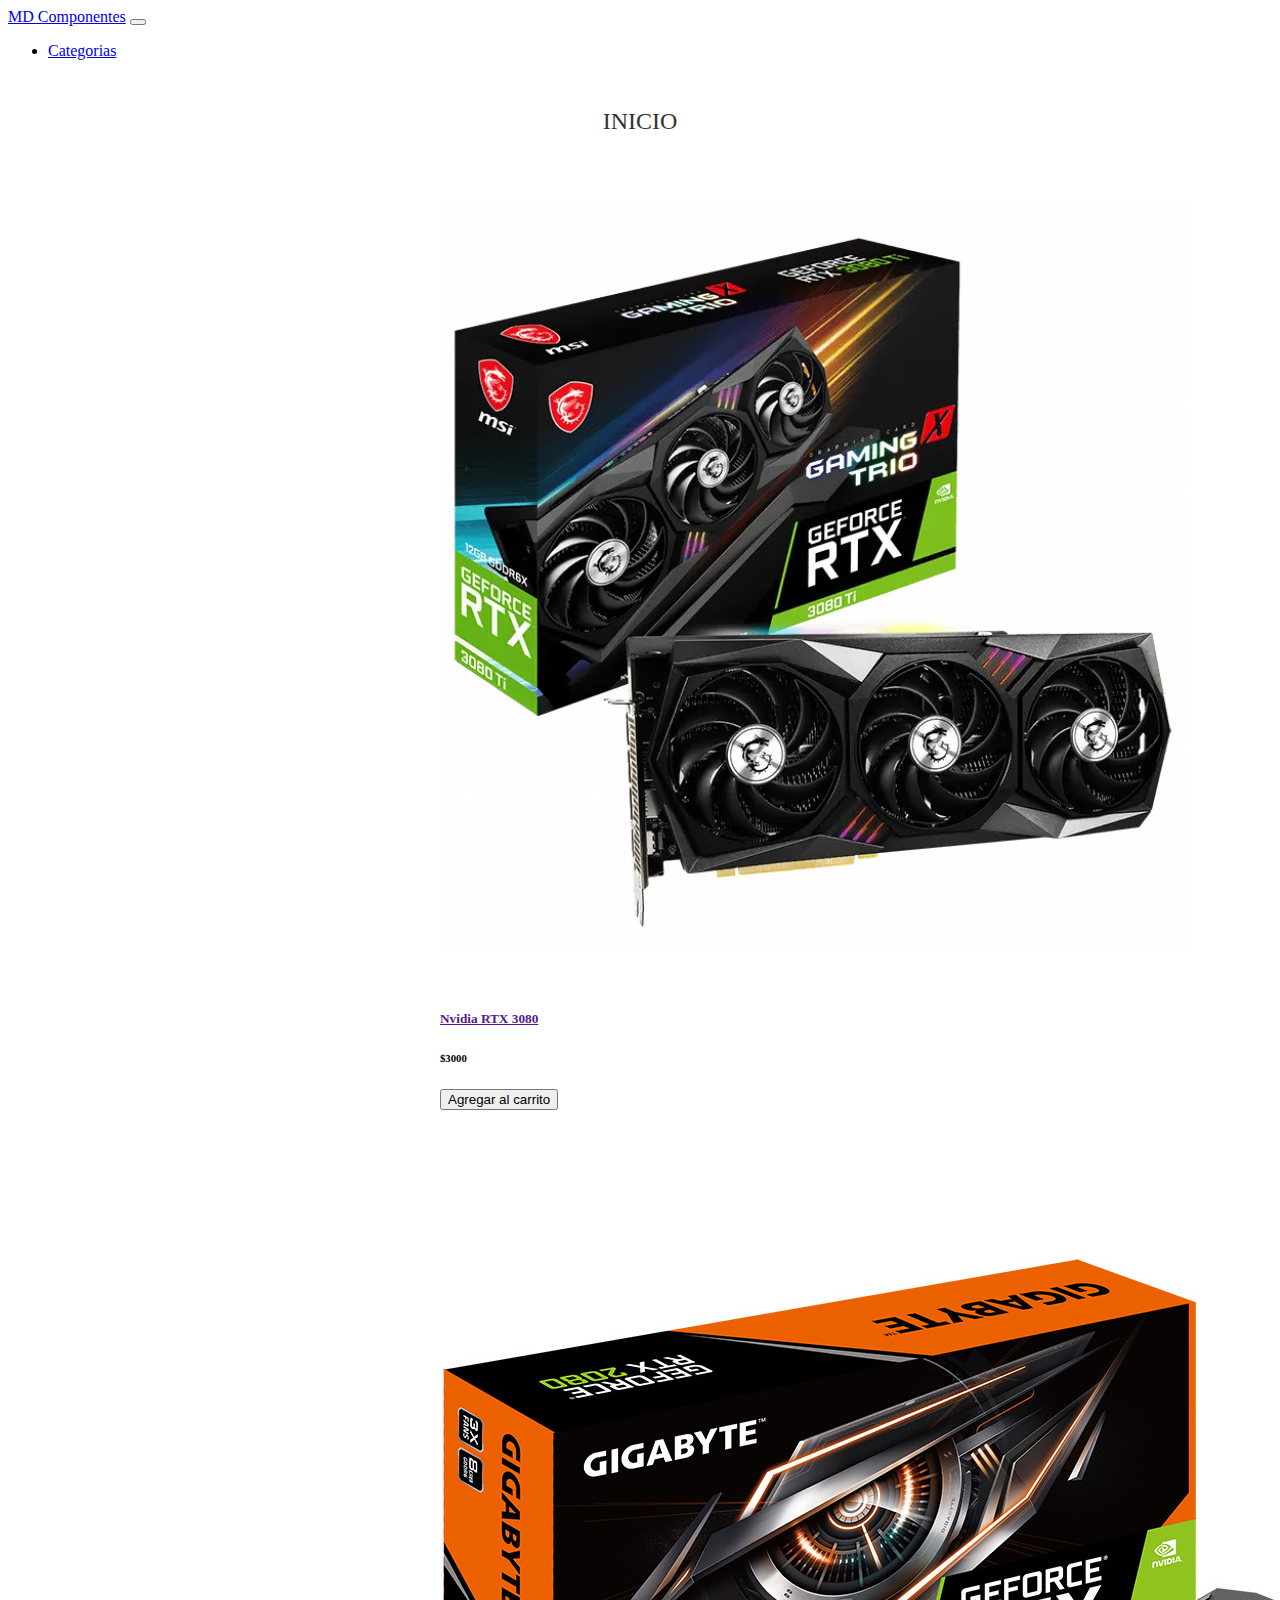
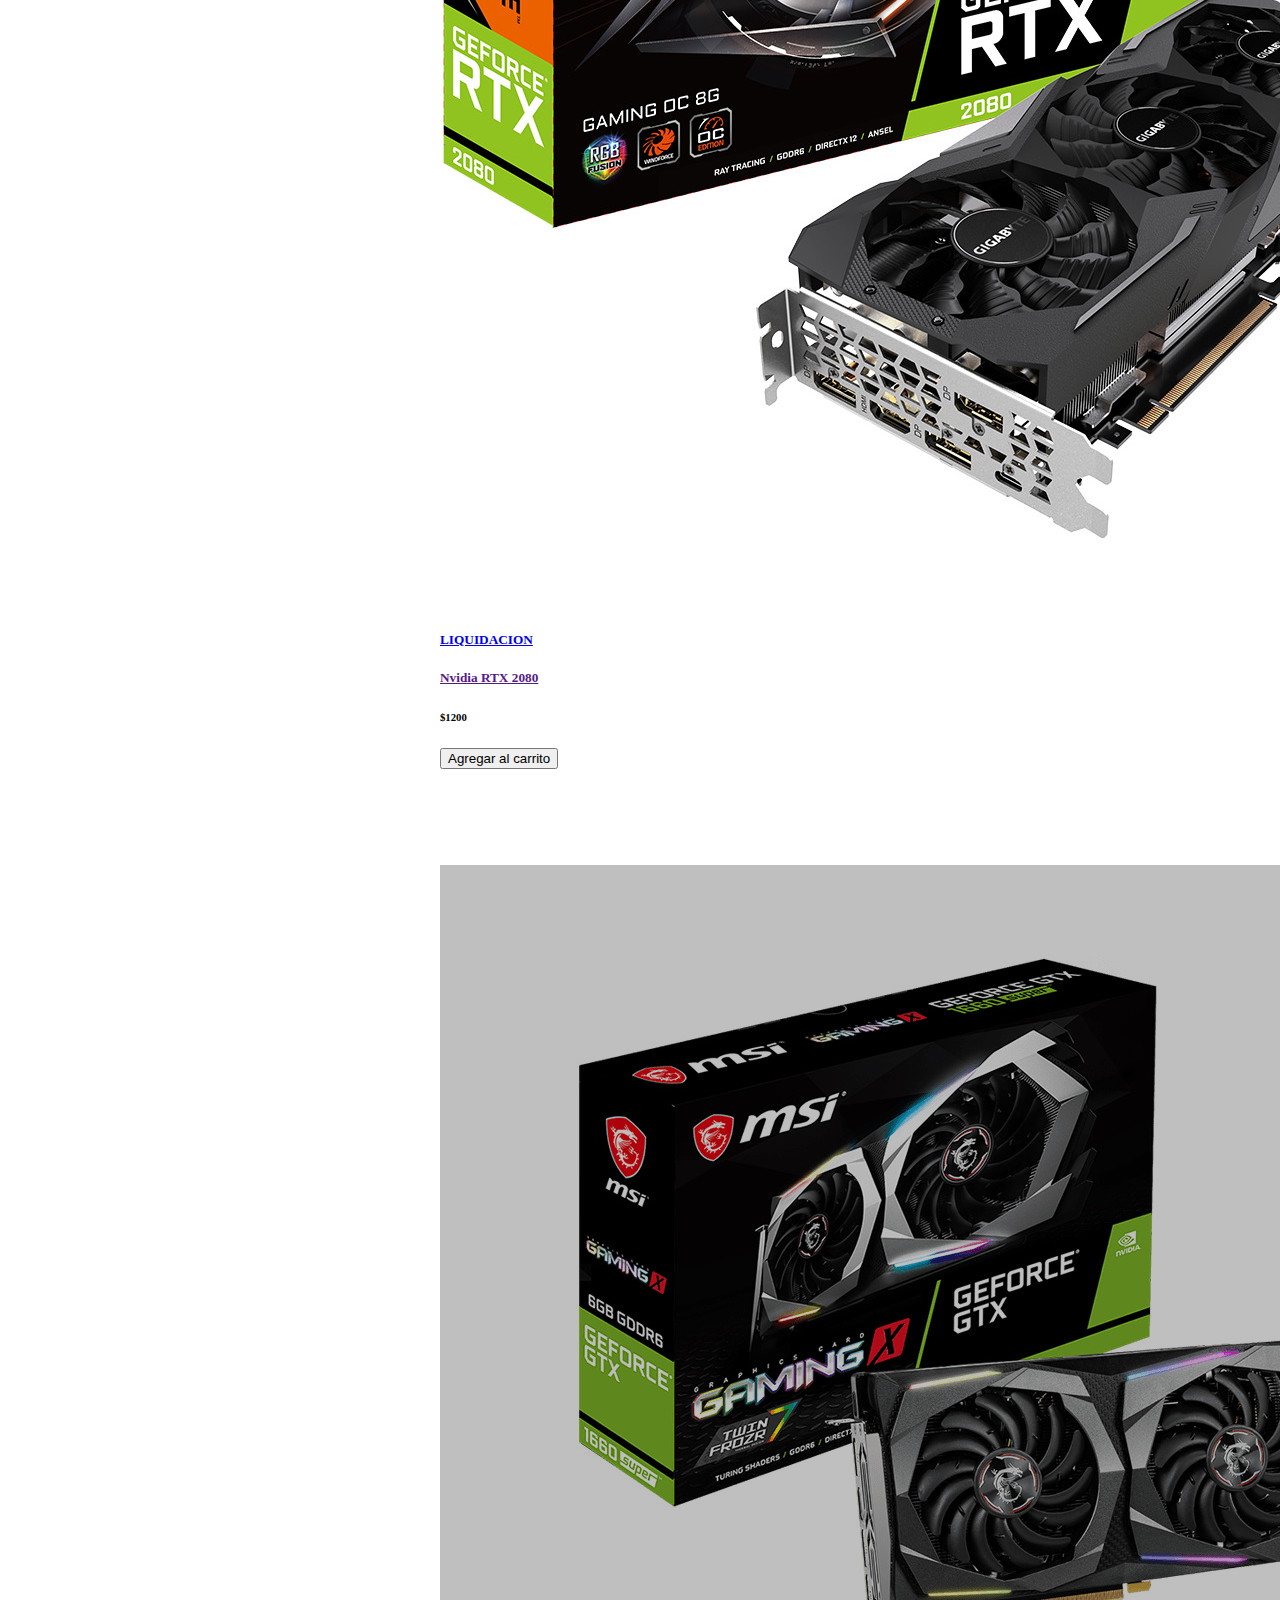
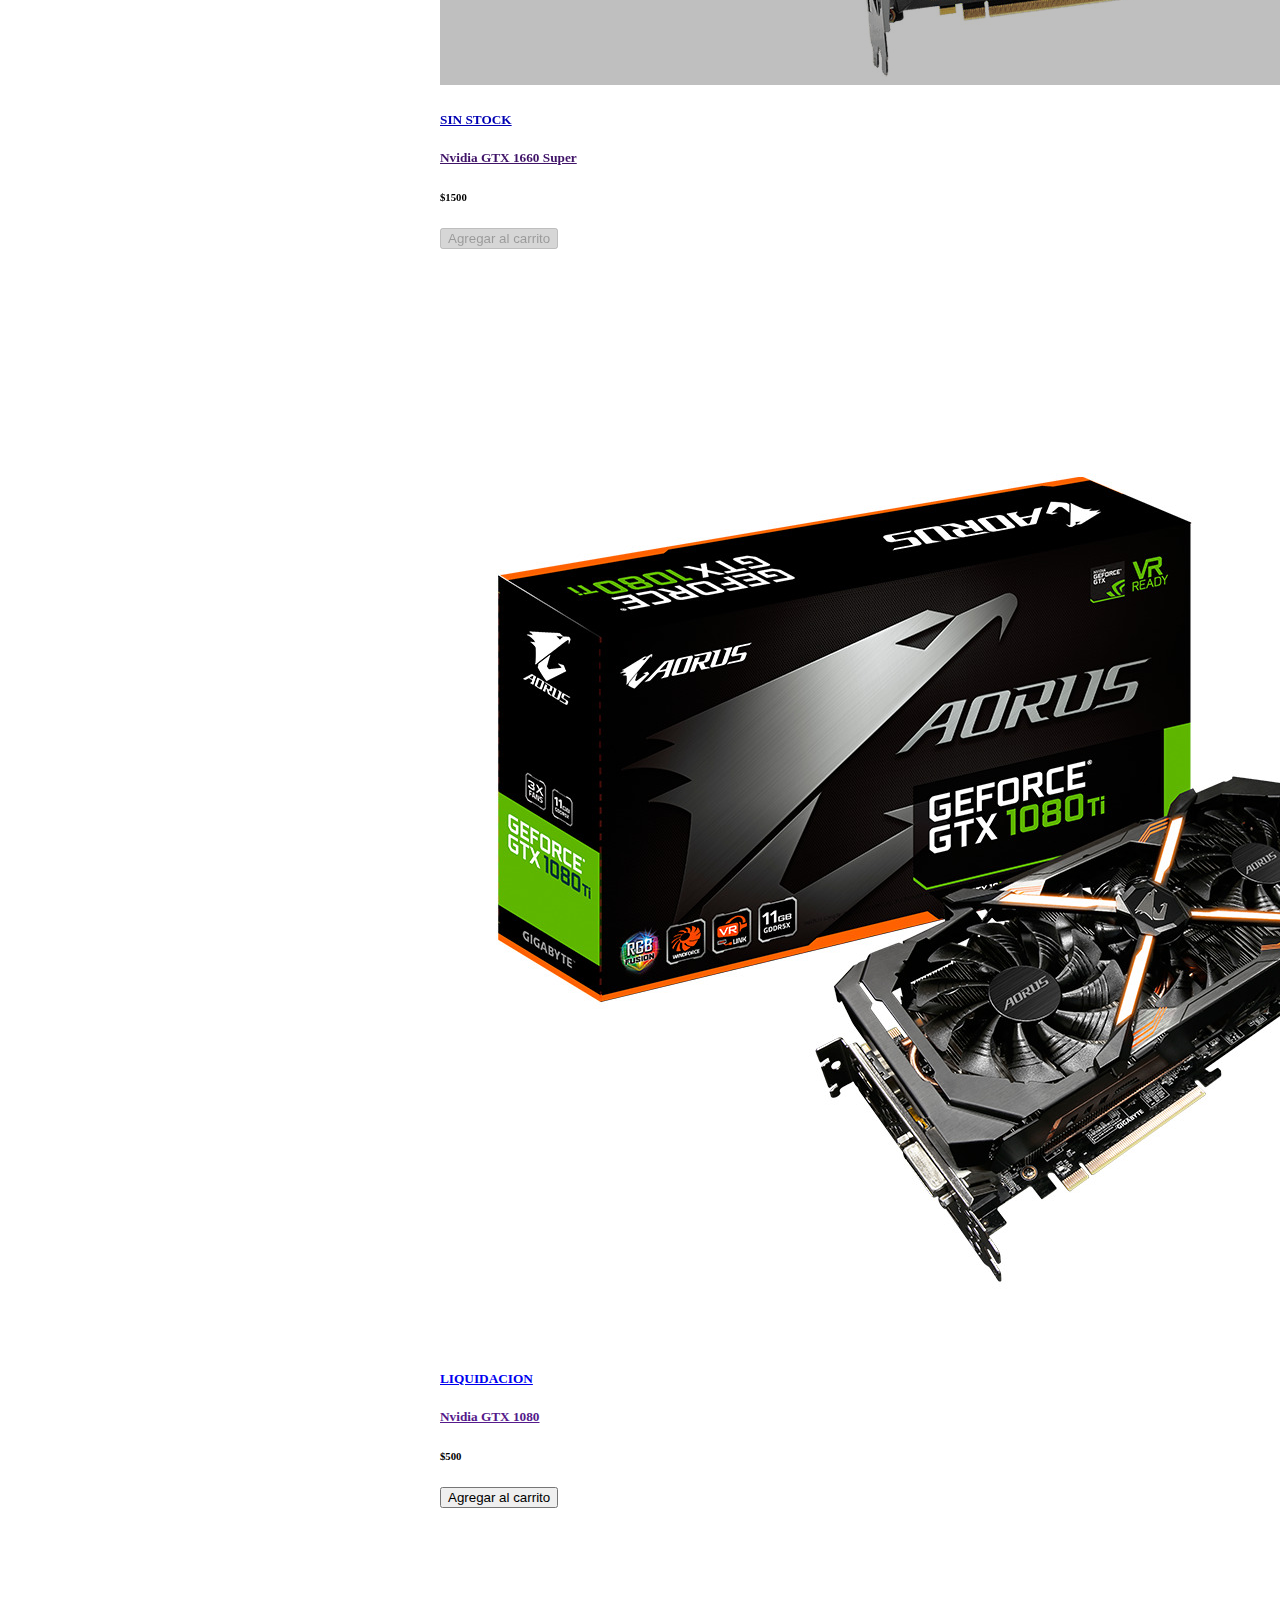
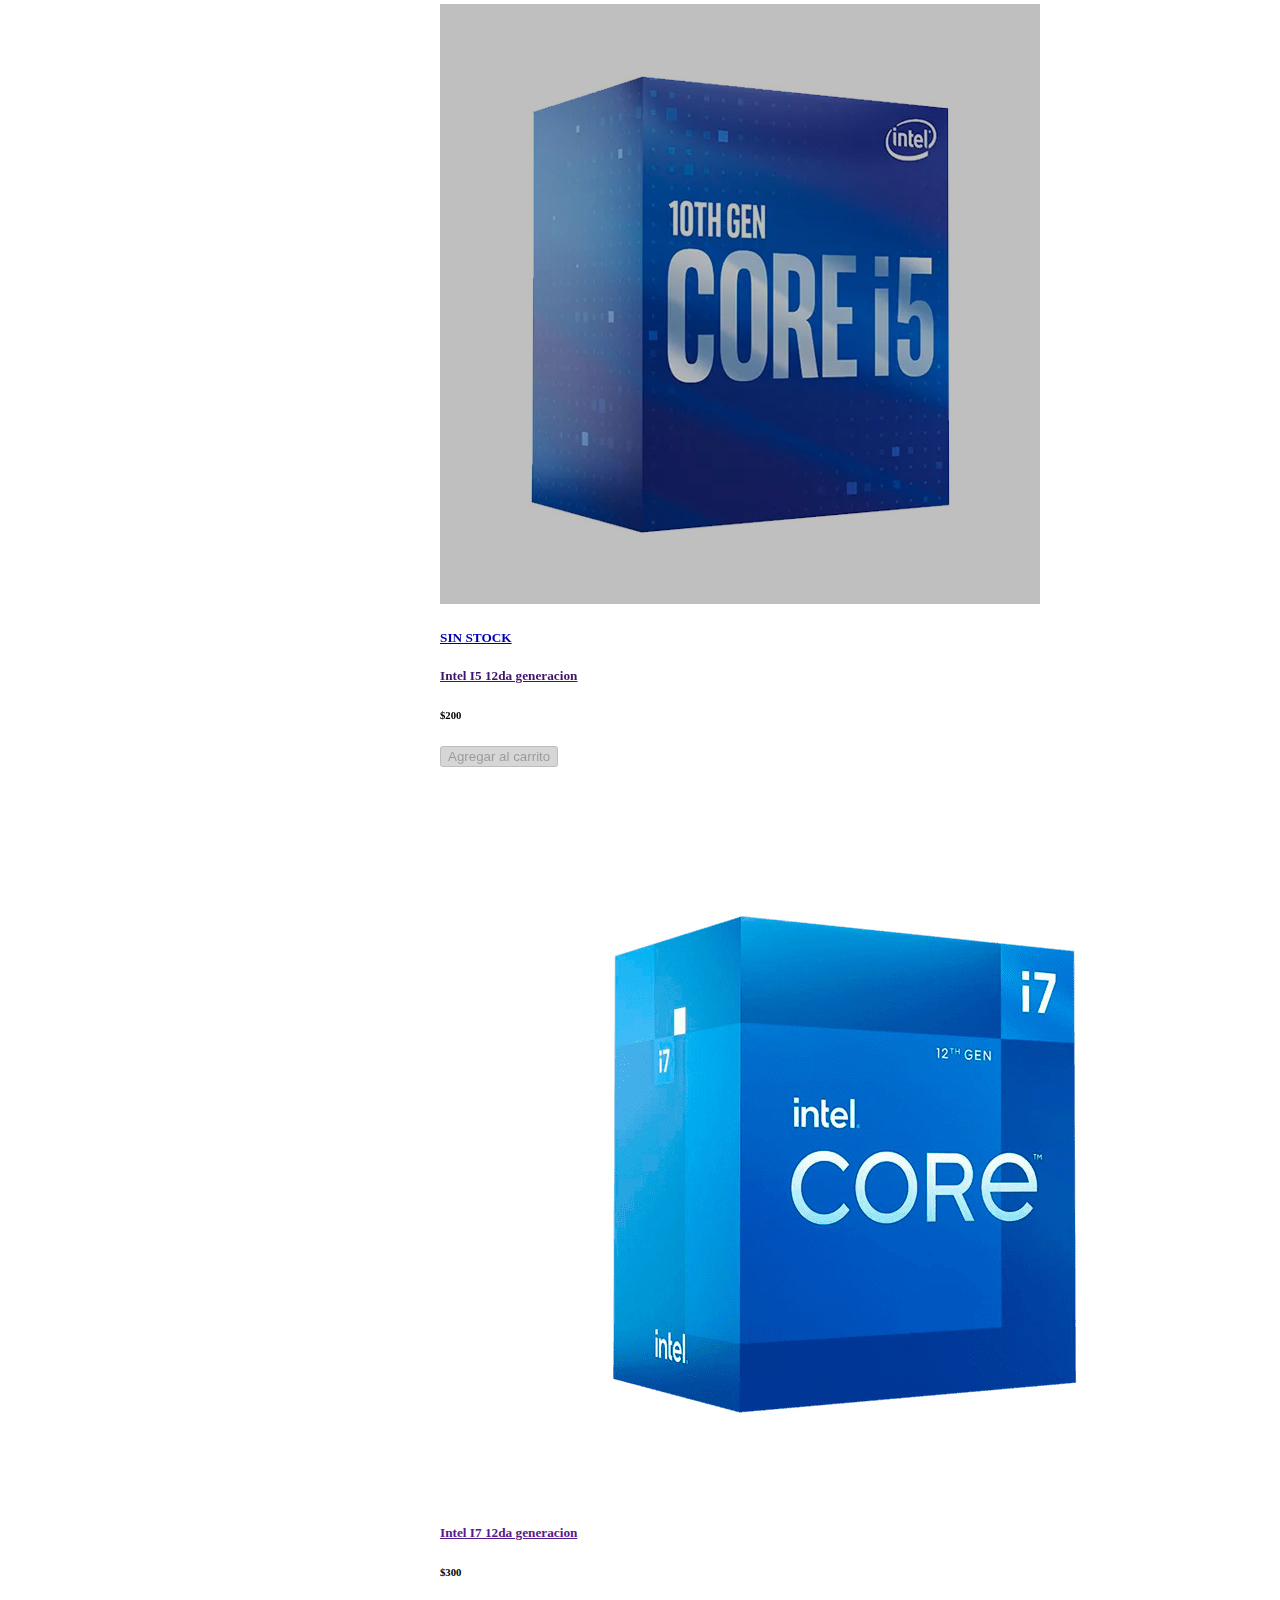
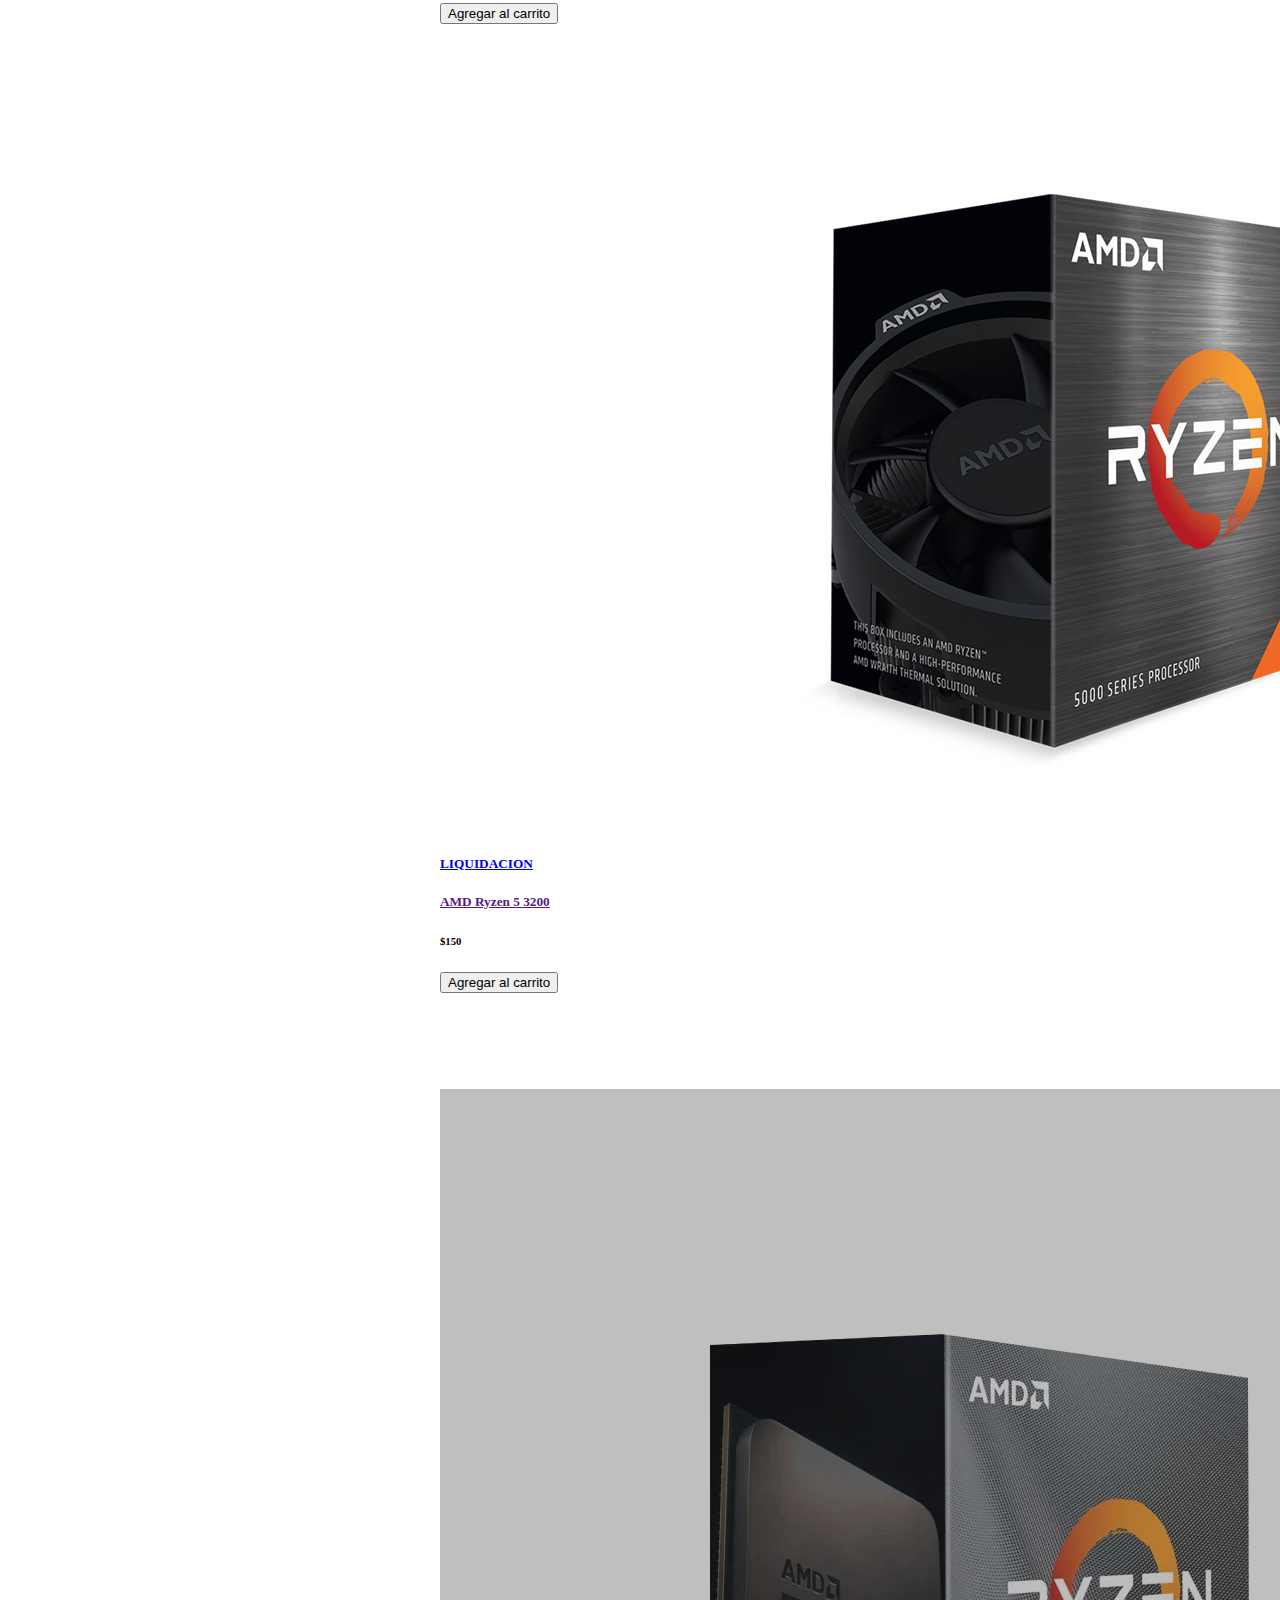
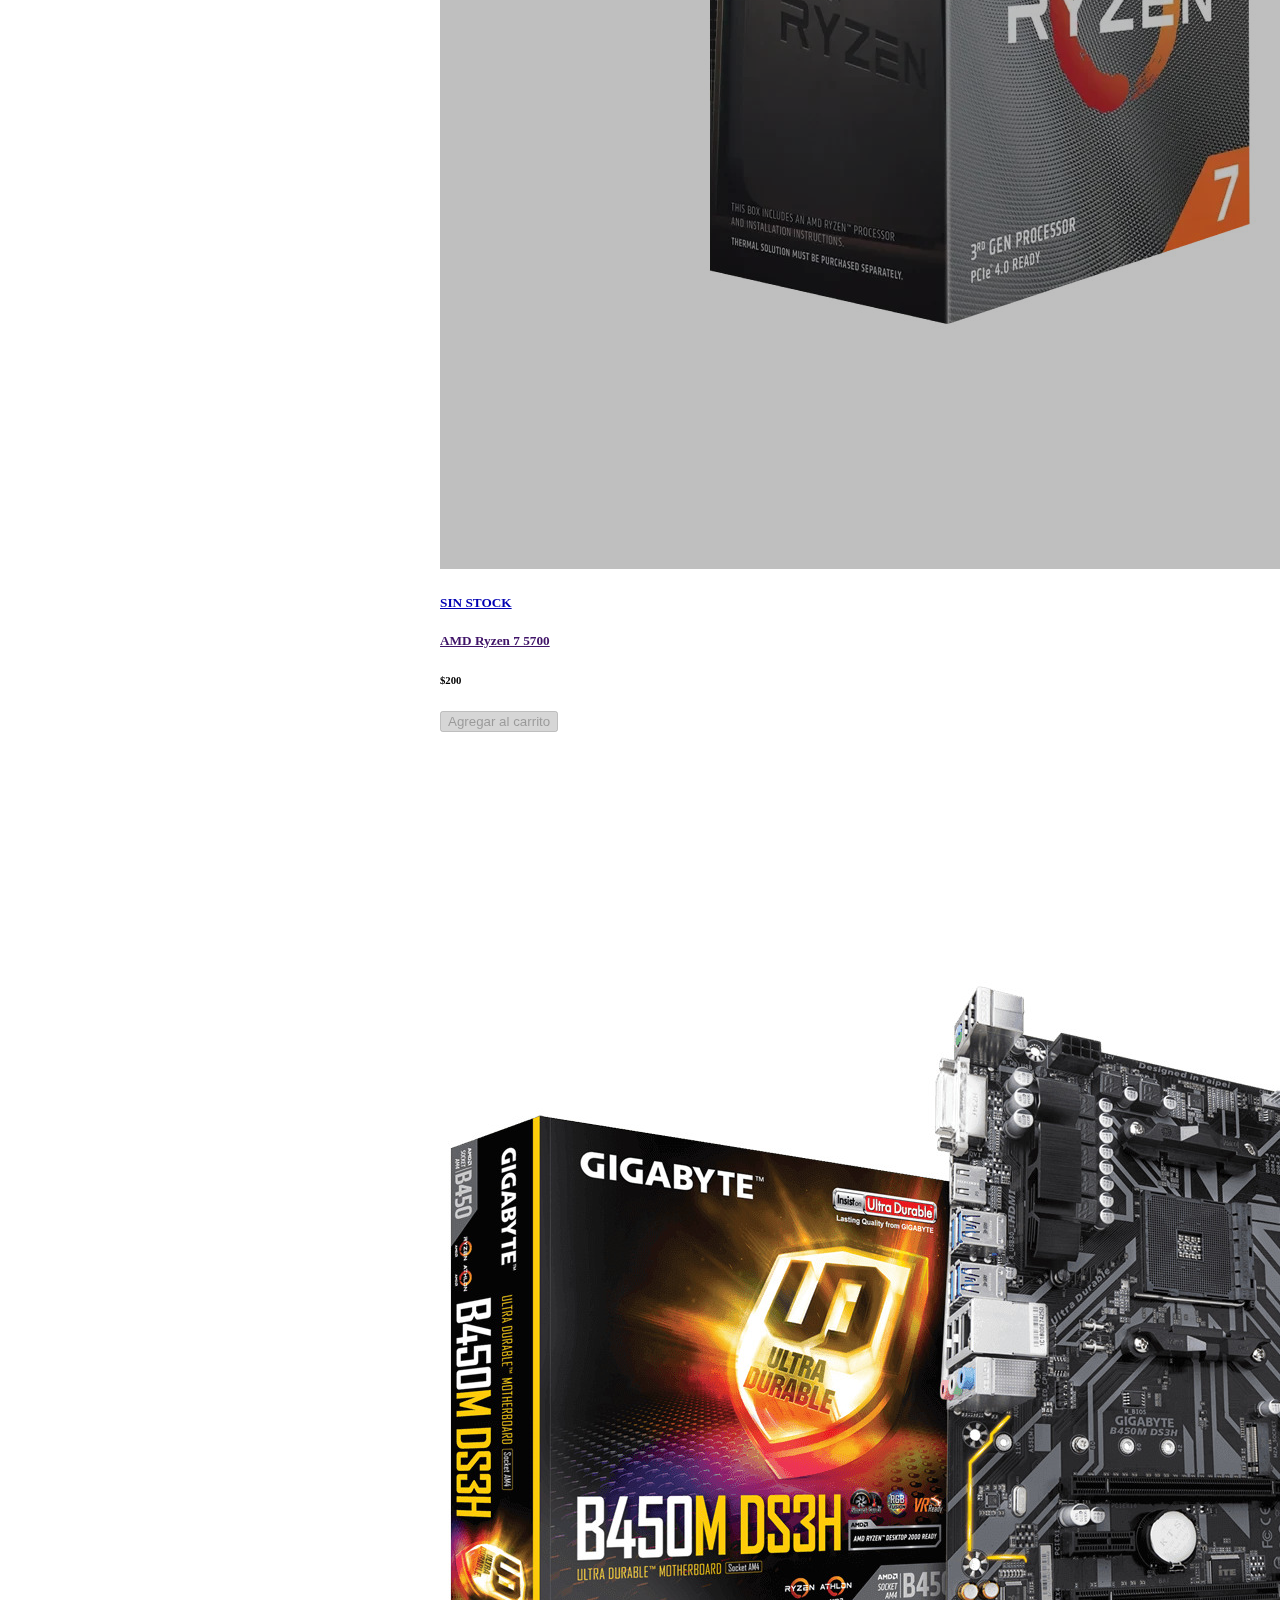
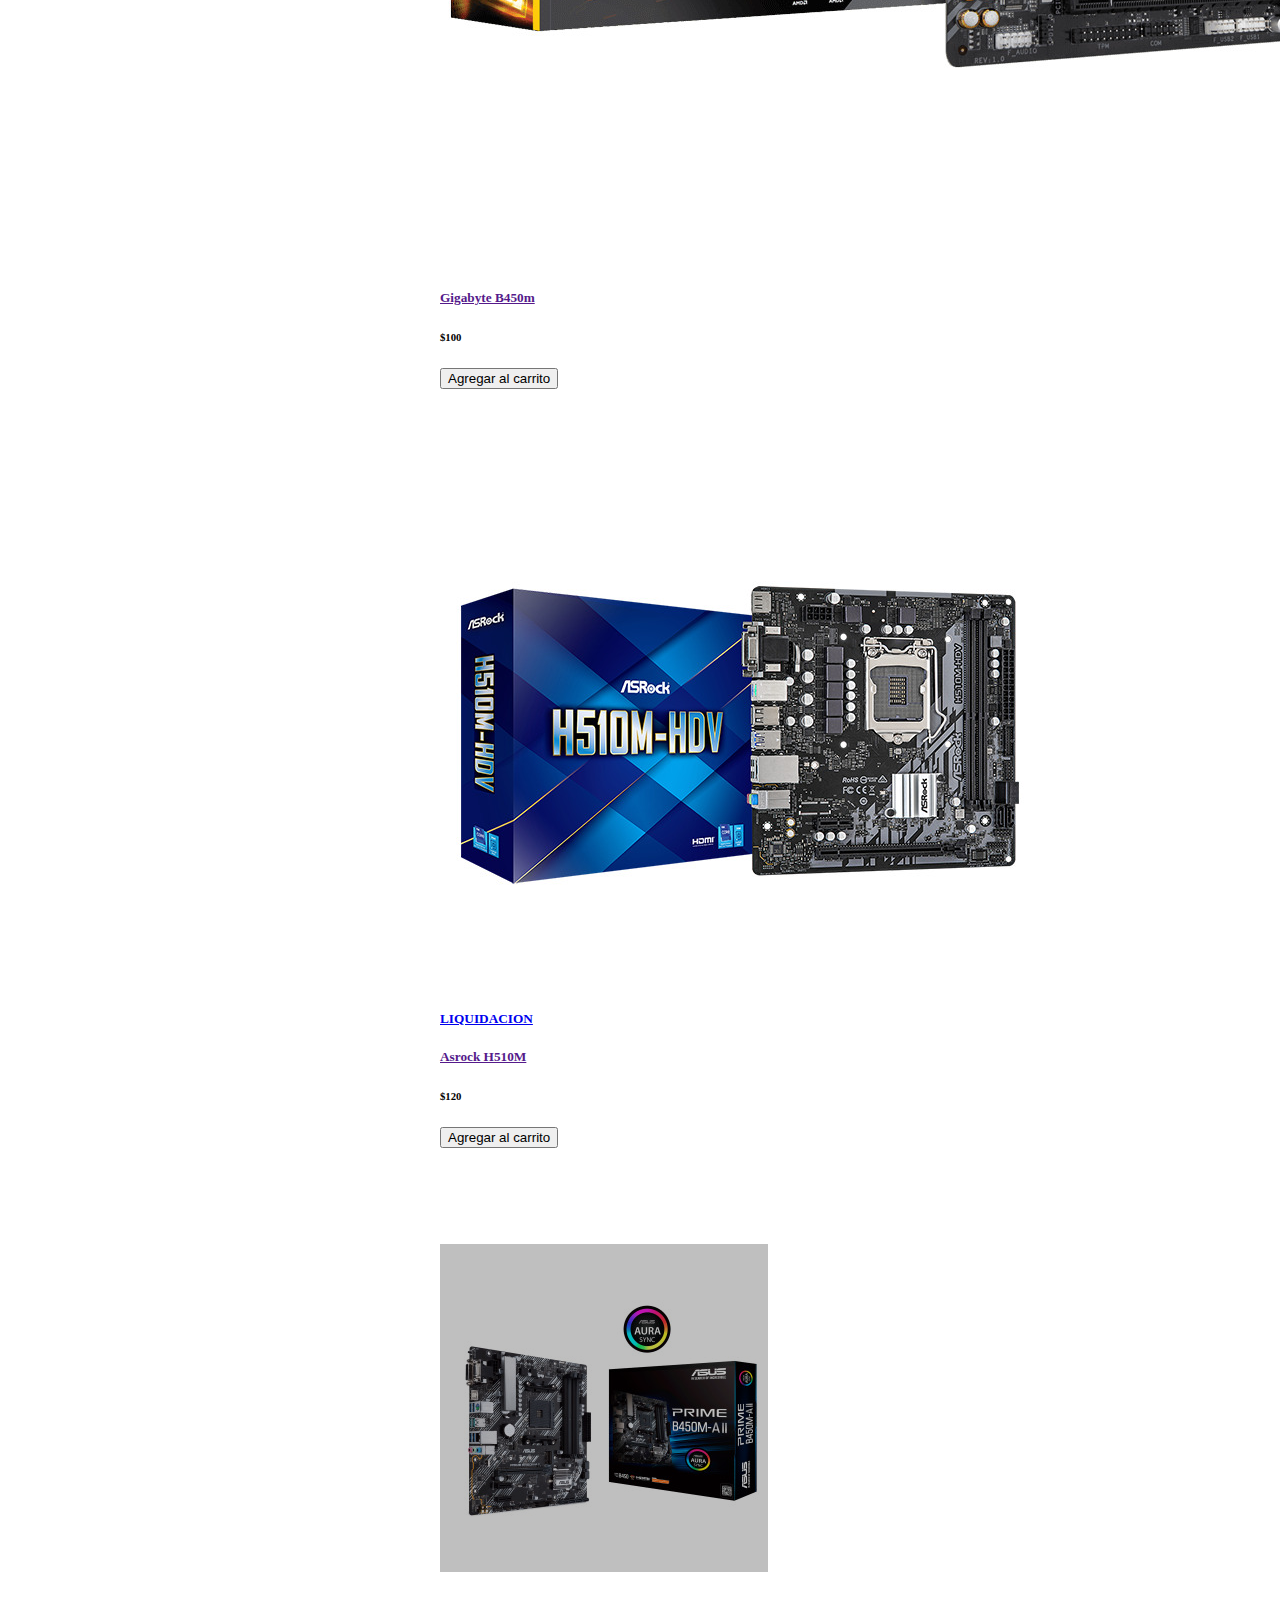
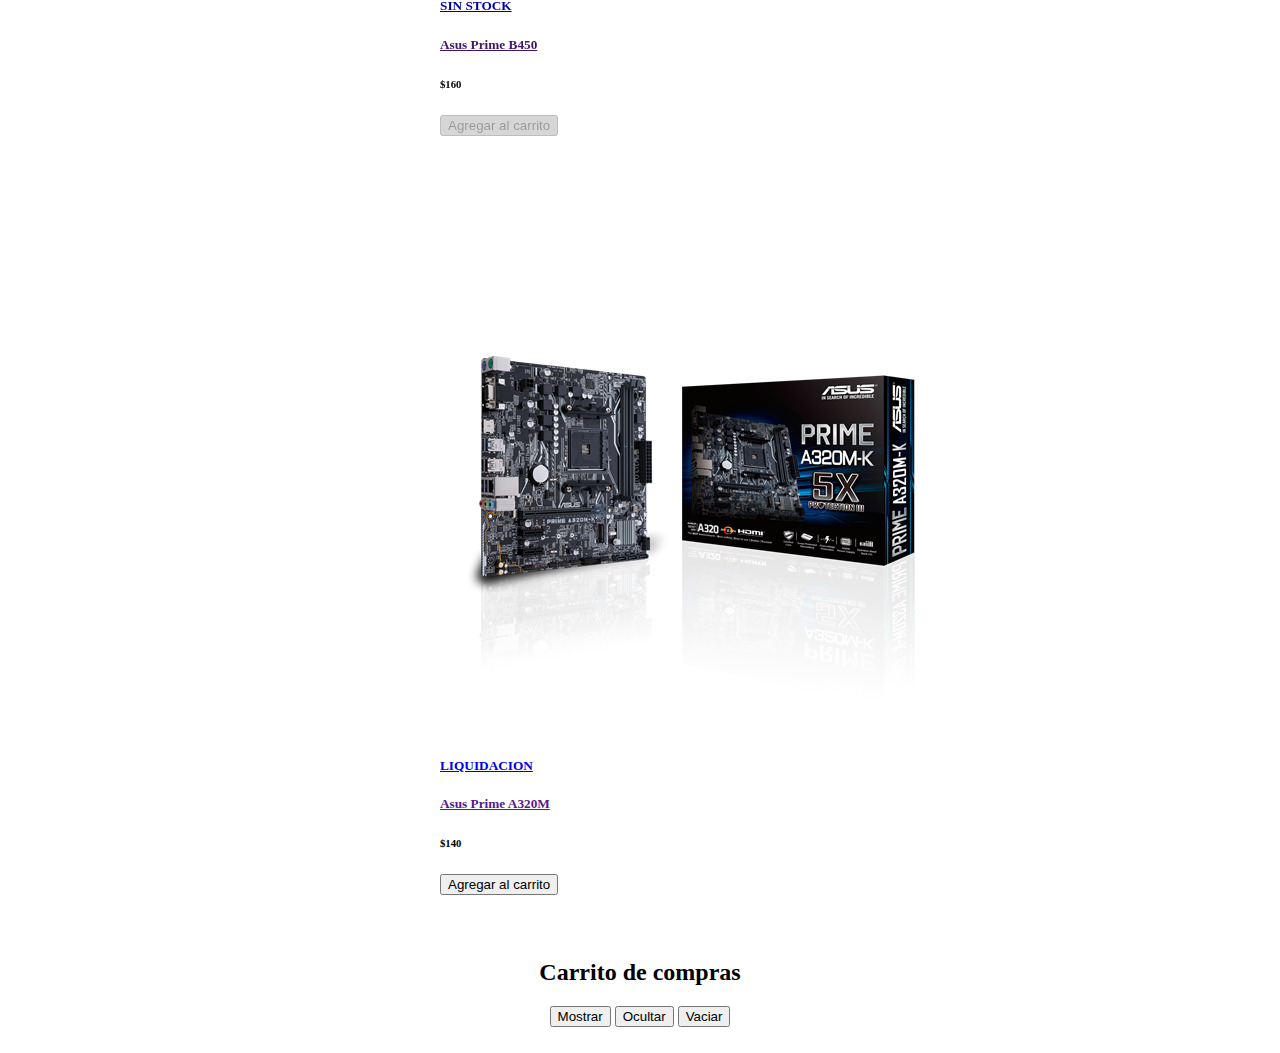
<file: index.html>
<!DOCTYPE html>
<html lang="en">

<head>
    <meta charset="UTF-8">
    <meta name="viewport" content="width=device-width, initial-scale=1.0">
    <title>MD Componentes</title>
    <link rel="stylesheet" type="text/css" href="style.css">
    <link href="https://cdn.jsdelivr.net/npm/bootstrap@5.3.1/dist/css/bootstrap.min.css" rel="stylesheet"
        integrity="sha384-4bw+/aepP/YC94hEpVNVgiZdgIC5+VKNBQNGCHeKRQN+PtmoHDEXuppvnDJzQIu9" crossorigin="anonymous">
    <script src="https://cdn.jsdelivr.net/npm/bootstrap@5.3.1/dist/js/bootstrap.bundle.min.js"
        integrity="sha384-HwwvtgBNo3bZJJLYd8oVXjrBZt8cqVSpeBNS5n7C8IVInixGAoxmnlMuBnhbgrkm"
        crossorigin="anonymous"></script>
</head>

<body>
    <nav class="navbar navbar-expand-lg bg-body-tertiary">
        <div class="container-fluid">
          <a class="navbar-brand" href="index.html">MD Componentes</a>
          <button class="navbar-toggler" type="button" data-bs-toggle="collapse" data-bs-target="#navbarNav" aria-controls="navbarNav" aria-expanded="false" aria-label="Toggle navigation">
            <span class="navbar-toggler-icon"></span>
          </button>
          <div class="collapse navbar-collapse" id="navbarNav">
            <ul class="navbar-nav">
              <li class="nav-item">
                <a class="nav-link active" aria-current="page" href="categorias.html">Categorias</a>
              </li>
            </ul>
          </div>
        </div>
      </nav>

    <p class="texto-categorias">INICIO</p>

    <div class="container row text-center container py-5" id="products-container"></div>
    
    
    <div class="p-3 carrito">
        <div class="py-3">
            <h2>Carrito de compras</h2>
        </div>
        <div>
            <button class="btn btn-primary" id="show-cart">Mostrar</button>
            <button class="btn btn-primary" id="hide-cart">Ocultar</button>
            <button class="btn btn-primary" id="clean-cart">Vaciar</button>
        </div>
        <div id="cart" class="py-5"></div>
    </div>
    <br>
    <script src="componentes.js"></script>
    <script src="funciones.js"></script>
    <script src="main.js"></script>

</body>

</html>
</file>
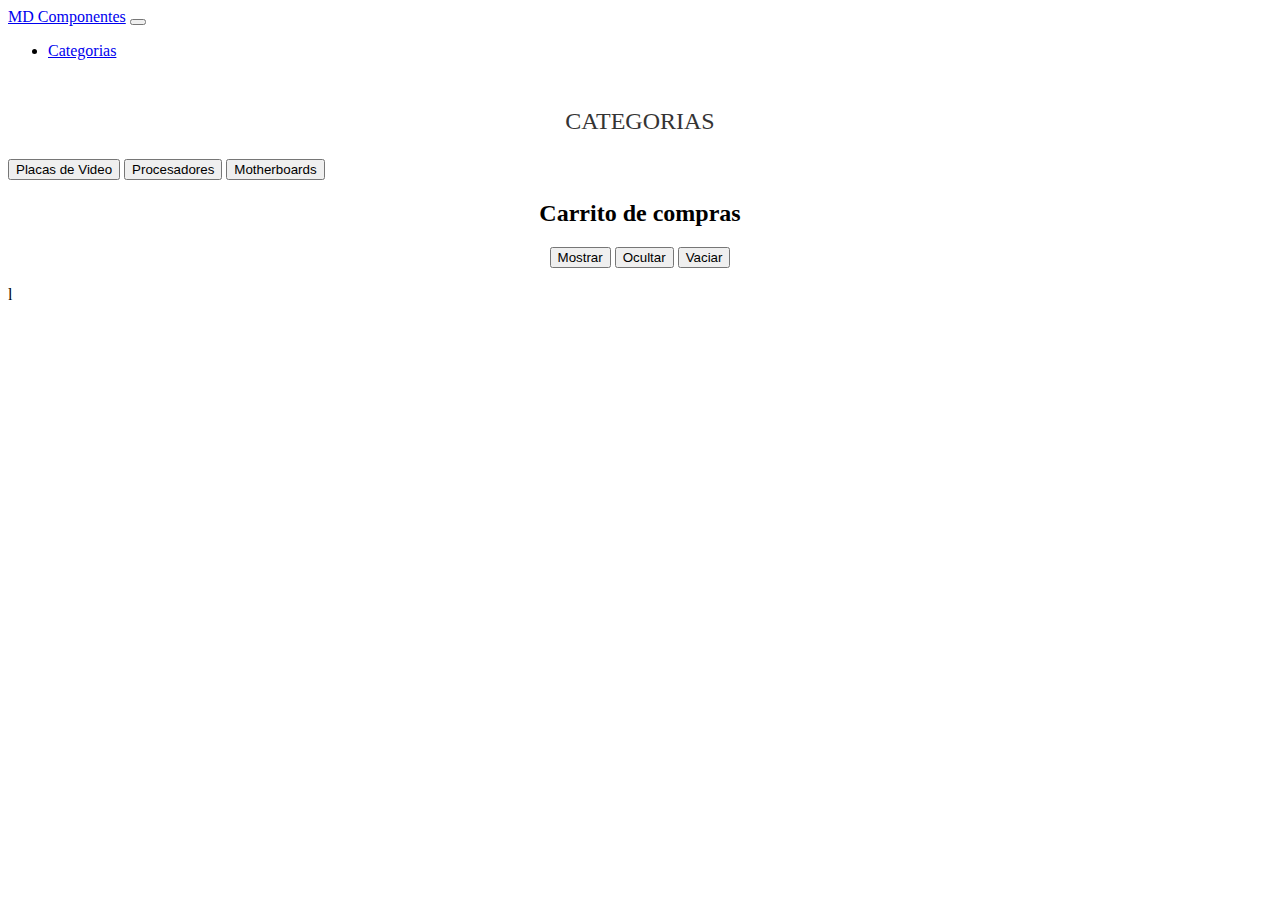
<file: categorias.html>
<!DOCTYPE html>
<html lang="en">
    <head>
        <meta charset="UTF-8">
        <meta name="viewport" content="width=device-width, initial-scale=1.0">
        <title>MD Componentes - CATEGORIAS</title>
        <link rel="stylesheet" type="text/css" href="style.css">
        <link href="https://cdn.jsdelivr.net/npm/bootstrap@5.3.1/dist/css/bootstrap.min.css" rel="stylesheet"
            integrity="sha384-4bw+/aepP/YC94hEpVNVgiZdgIC5+VKNBQNGCHeKRQN+PtmoHDEXuppvnDJzQIu9" crossorigin="anonymous">
        <script src="https://cdn.jsdelivr.net/npm/bootstrap@5.3.1/dist/js/bootstrap.bundle.min.js"
            integrity="sha384-HwwvtgBNo3bZJJLYd8oVXjrBZt8cqVSpeBNS5n7C8IVInixGAoxmnlMuBnhbgrkm"
            crossorigin="anonymous"></script>
    </head>
<body>
    <body>
        <nav class="navbar navbar-expand-lg bg-body-tertiary">
            <div class="container-fluid">
              <a class="navbar-brand" href="index.html">MD Componentes</a>
              <button class="navbar-toggler" type="button" data-bs-toggle="collapse" data-bs-target="#navbarNav" aria-controls="navbarNav" aria-expanded="false" aria-label="Toggle navigation">
                <span class="navbar-toggler-icon"></span>
              </button>
              <div class="collapse navbar-collapse" id="navbarNav">
                <ul class="navbar-nav">
                  <li class="nav-item">
                    <a class="nav-link active" aria-current="page" href="categorias.html">Categorias</a>
                  </li>
                </ul>
              </div>
            </div>
          </nav>
    
        <p class="texto-categorias">CATEGORIAS</p>
    
        <div class="btn-group-vertical" role="group" aria-label="Vertical button group">
          <button class="btn btn-primary" onclick="filtrarComponentes('placas')">Placas de Video</button>
          <button class="btn btn-primary" onclick="filtrarComponentes('procesadores')">Procesadores</button>
          <button class="btn btn-primary" onclick="filtrarComponentes('mother')">Motherboards</button>
        </div>
    
        <div id="resultadosFiltro" class ="container row text-center container py-5"></div>
 
        <div class="p-3 carrito">
            <div class="py-3">
                <h2>Carrito de compras</h2>
            </div>
            <div>
                <button class="btn btn-primary" id="show-results">Mostrar</button>
                <button class="btn btn-primary" id="hide-results">Ocultar</button>
                <button class="btn btn-primary" id="clean-results">Vaciar</button>
            </div>
            <div id="cart" class="py-5"></div>
        </div>
        <br>
        <script src="componentes.js"></script>
        <script src="funciones.js"></script>
        <script src="main.js"></script>
    
    </body>
</body>
</html>l
</file>
<file: style.css>
.card{
    padding: 2rem;
    margin: 2rem 25rem;
    max-width: 35rem !important;
}

.no-stock{
    filter: brightness(75%);
}

.texto-total{
    text-align: center;
    font-size: x-large;
    margin-left: 30rem;
    margin-right: 30rem;
    border: 1px ridge rgb(197, 197, 197);
    padding: 6px;
    border-radius: 8px;
}

.texto-liq{
    color: rgb(163, 163, 163);
    margin-top: 50px;
}

.texto-categorias{
    margin-top: 3rem;
    text-align: center;
    font-size: x-large;
    color: rgb(53, 52, 52);
    font-weight: 500;
}

.carrito{
    text-align: center;
    border-radius: 10px;

}

.img-carrito{
    margin-left: 10rem;
}
</file>
